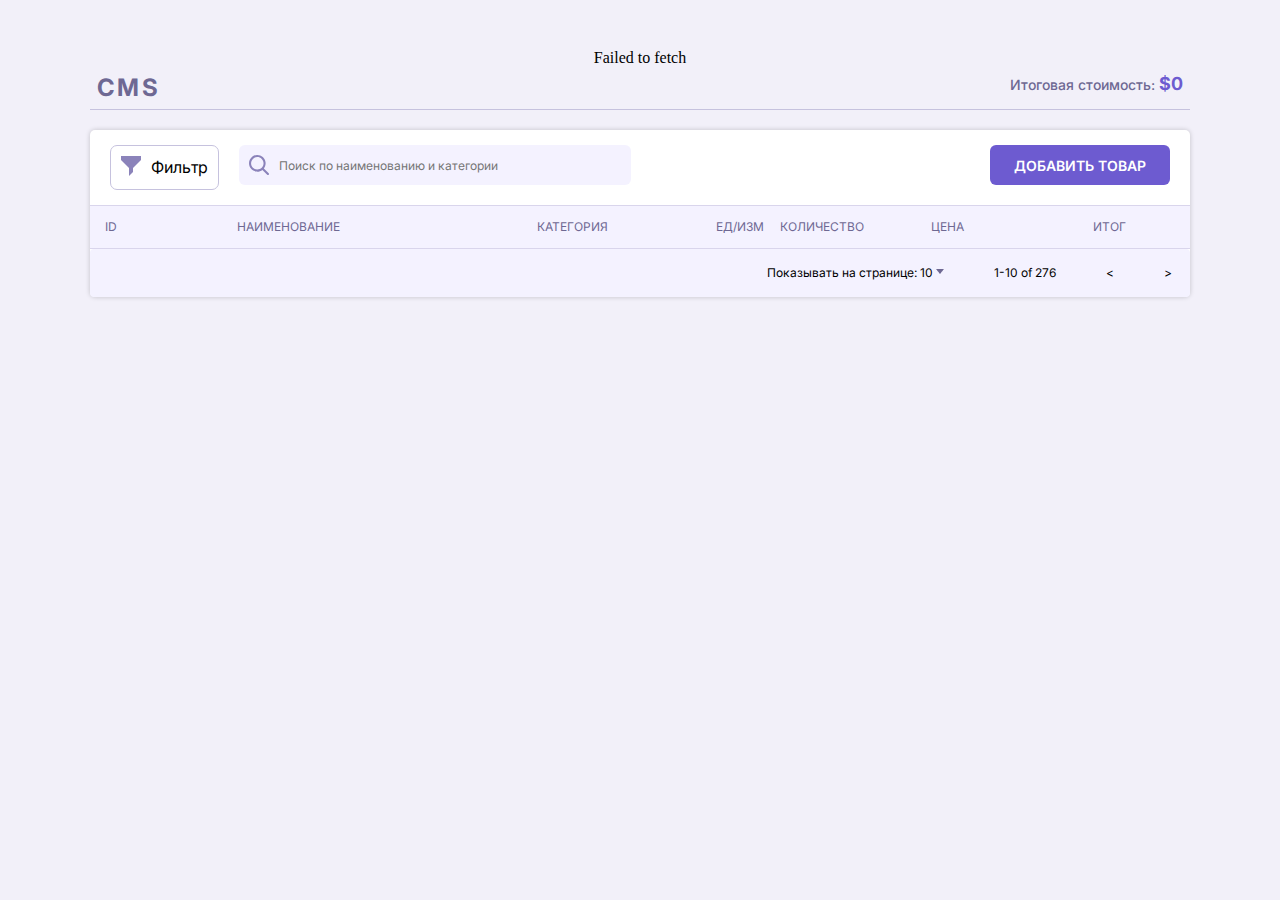
<file: index.html>
<!DOCTYPE html>
<html lang="en">

<head>
    <meta charset="UTF-8">
    <meta name="viewport" content="width=device-width, initial-scale=1.0">
    <title>CMS</title>
    <link rel="stylesheet" href="css/reset.css">
    <link rel="stylesheet" href="css/normalize.css">
    <link rel="stylesheet" href="css/style.css">
  
    <!-- <script src="js/script.js" defer></script> -->
    <script type="module" src="js/mod/init.js" defer></script>
    <link rel="preconnect" href="https://fonts.googleapis.com">
    <link rel="preconnect" href="https://fonts.gstatic.com" crossorigin>
    <link href="https://fonts.googleapis.com/css2?family=Inter:wght@300;600;700&display=swap" rel="stylesheet">
    <script src="js/cms.js" defer></script>
</head>

<body>
    <div class="overlay">
        <div class="module-cms ">
            <form class="first-section" id="first-form">
                <div class="button-cancel">
                    <button class="cancel"><img src="Group 85.svg" alt="" width="30px"></button>
                </div>
                <div class="first-section__text-container">
                    <h2 class="first-section__title">Добавить товар</h2>
                    <!-- <p class="first-section__id-text">id: 201910241</p> -->
                </div>
                <div class="main-section">
                    <div class="main-section__content-container">
                        <!-- <form action="" class="main-section__form-wrapper"> -->
                            <label class="main-section__name-form">Наименование</label>
                            <input type="text" name="name" class="main-section__form" required>
                            <label class="main-section__name-form">Категория</label>
                            <input type="text" name="category" class="main-section__form" required>
                    </div>

                                                                    
                    <div class="main-section__content-container">
                        <label class="main-section__name-form">Описание</label>
                        <textarea  class="main-section__form description" required></textarea>
                    </div>
        <!-- 
                                                                    

                    <div class="main-section__content-container">
                        <label class="main-section__name-form">Описание</label>
                        <textarea name="description" class="main-section__form description" style="resize: none;"
                            required></textarea>
                    </div>
-->

                    <div class="main-section__content-container asd">
                        <label class="main-section__name-form">Единицы измерения</label>
                        <input type="text" name="units" class="main-section__form" required>

                        <label class="main-section__name-form">Дисконт</label>
                        <div class="checkbox">
                            <label class="checkbox style-c">
                                <input type="checkbox" />
                                <div class="checkbox__checkmark"></div>
                            </label>
                            <input type="text" name="discount" class="main-section__form discount-form litle" disabled>
                        </div>
                    </div>
                    <div class="main-section__content-container asd">
                        <label class="main-section__name-form">Количество</label>
                        <input type="number" name="count" class="main-section__form" required>
                        <label class="main-section__name-form">Цена</label>
                        <input type="number" name="price" class="main-section__form" required>
                    </div>
                    <div class="main-section__file">
                        <p class="main-section__error">Изображение не должно
                            превышать размер 1 Мб</p>
                        <input class="add-image" type="file" id="imgSet">Добавить Изображение</input>
                    </div>
                    <img src="/2424579063 1-PhotoRoom.png-PhotoRoom.png" alt="" class="main-section__img">
                    <img src="Vector.svg" alt="" class="main-section__remove">
                </div>
                <div class="first-section__text-footer">
                    <p class="first-section__price">Итоговая стоимость: <span class="first-section__price-text0">$</span><span class="first-section__price-text1">
                            0</span>
                    </p>
                    <!-- <button class="add-product" type="submit">Добавить товар</button> -->
                    <button class="add-product" type="submit" id="fileImg">Добавить товар</button>
                </div>
            </form>
        </div>
    </div>



    <section class="second-section">

        <div class="second-section__line">
            <h2 class="first-section__title">CMS</h2>
            <p class="first-section__price">Итоговая стоимость: <span class="first-section__price-text0">$</span><span class="first-section__price-text">0</span>
            </p>
        </div>

        <div class="table-section">
            <div class="row">
                <div class="table-flex">
                    <div class="table-section__title">
                        <button class="filter">
                            <span class="filter-icn"><img src="filter.png"  alt="" width="20px" height="20px"></span>
                            <span class="filter-txt"><p>Фильтр</p></span>
                        </button>
                    </div>
                    <div>
                        
                    <input type="text" class="input-search" src="" placeholder="Поиск по наименованию и категории">
                    <!-- <img src="Search.svg" alt="" style="margin-left: -385px; margin-bottom: -5px;"> -->
                </div>

                </div>
                <div class="table-section__title-td">
                    <div class="buttona"><button class="add-product">Добавить товар</button></div>
                </div>
            </div>


            <table class="table-section__table">
                <tr class="table-section_tr-th">
                    <th class="table-section__th">ID</th>
                    <th class="table-section__th">НАИМЕНОВАНИЕ</th>
                    <th class="table-section__th">КАТЕГОРИЯ</th>
                    <th class="table-section__th">ЕД/ИЗМ</th>
                    <th class="table-section__th ">КОЛИЧЕСТВО</th>
                    <th class="table-section__th">ЦЕНА</th>
                    <th class="table-section__th">ИТОГ</th>
                    <th></th>
                    
                </tr>
            </table>
            <div class="footer">
                <div class="footer-number">Показывать на странице: 10 <img src="Polygon 3.png" alt="Polygon" class="polygon"></div><div class="footer-number">1-10 of 276</div><div class="footer-number"><</div><div>></div></div>
            </div>
        </div>
    </section>
</body>

</html>
</file>
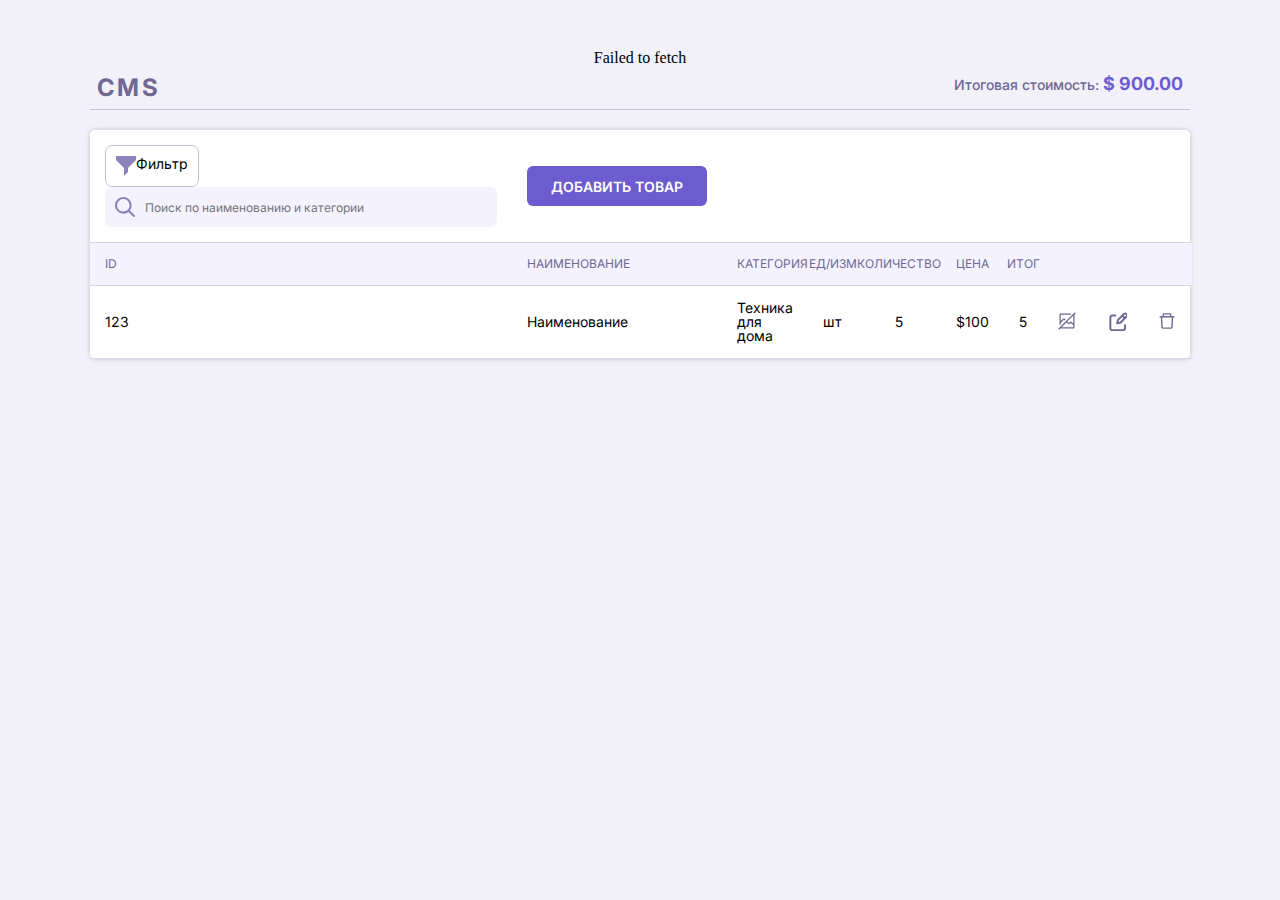
<file: cms.html>
<!DOCTYPE html>
<html lang="en">

<head>
    <meta charset="UTF-8">
    <meta name="viewport" content="width=device-width, initial-scale=1.0">
    <title>cms</title>
    <link rel="stylesheet" href="css/reset.css">
    <link rel="stylesheet" href="css/normalize.css">
    <link rel="stylesheet" href="css/style.css">
    <link rel="preconnect" href="https://fonts.googleapis.com">
    <link rel="preconnect" href="https://fonts.gstatic.com" crossorigin>
    <link href="https://fonts.googleapis.com/css2?family=Inter:wght@300;600;700&display=swap" rel="stylesheet">
    <script type="module" src="cms.html" defer></script>
    <script src="js/cms.js" defer></script>
</head>

<body>
    <section class="second-section">
        <div class="second-section__line">
            <h2 class="first-section__title">CMS</h2>
            <p class="first-section__price">Итоговая стоимость: <span class="first-section__price-text">$ 900.00</span></p>
        </div>
            <table class="table-section">
                <tr>
                    <td class="table-section__title-td">
                        <button class="filter">
                            <img src="filter.png" alt="" width="20px" height="20px">
                            <p>Фильтр</p>
                        </button>
                        <input type="text" class="input-search" placeholder="Поиск по наименованию и категории">
                    </td>
                    <td class="table-section__title-td">
                        <button class="add-product" type="submit">Добавить товар</button>
                    </td>
                </tr>
                <tr class="table-section_tr-th">
                    <th class="table-section__th">ID</th>
                    <th class="table-section__th">НАИМЕНОВАНИЕ</th>
                    <th class="table-section__th">КАТЕГОРИЯ</th>
                    <th class="table-section__th">ЕД/ИЗМ</th>
                    <th class="table-section__th">КОЛИЧЕСТВО</th>
                    <th class="table-section__th">ЦЕНА</th>
                    <th class="table-section__th">ИТОГ</th>
                    <th></th>
                    <th></th>
                    <th></th>
                </tr>
                <tr>
                    <td>123</td>
                    <td>Наименование</td>
                    <td>Техника для дома</td>
                    <td>шт</td>
                    <td>5</td>
                    <td>$100</td>
                    <td>5</td>
                    <td><img src="carbon_no-image.svg" alt="" width="20px" height="20px"></td>
                    <td><img src="akar-icons_edit.svg" alt="" width="20px" height="20px"></td>
                    <td><img src="remove.svg" alt="" width="20px" height="20px"></td>
                </tr>
                <!-- <tr class="table-section_tr-th"></tr> -->
            </table>

            <div class="tableContainer"></div>
    </section>
</body>

</html>
</file>
<file: css/style.css>
* {
  box-sizing: border-box;
}

body {
  display: flex;
  align-items: center;
  justify-content: center;
  flex-direction: column;
  padding: 0px;
  background: var(--Backgrounds-Parent, #F2F0F9);
  margin: 50px;
}

.first-section {
  display: flex;
  flex-direction: column;
  max-width: 580px;
  flex-wrap: wrap;
}

.first-section__text-container {
  display: flex;
  align-items: center;
  justify-content: space-between;
  border-bottom: 1px solid #C6C2DE;
  padding: 21px;
  margin-bottom: 21px;
}

.first-section__title {
  display: flex;
  color: var(--Fonts-Primary-Variant, #6E6893);
  font-family: Inter;
  font-size: 24px;
  font-style: normal;
  font-weight: 700;
  line-height: normal;
  letter-spacing: 2.4px;
  text-transform: uppercase;
}

.first-section__id-text {
  color: #C5C5C5;
  font-family: Inter;
  font-size: 10px;
  font-style: normal;
  font-weight: 600;
  line-height: normal;
  text-transform: uppercase;
}

.first-section__price {
  max-width: 250px;
  color: var(--Fonts-Primary-Variant, #6E6893);
  font-family: Inter;
  font-size: 14px;
  font-style: normal;
  font-weight: 500;
  line-height: normal;
}

.first-section__price-text0{
  color: var(--Primary, #6D5BD0);
  font-family: Inter;
  font-size: 18px;
  font-style: normal;
  font-weight: 700;
  line-height: normal;
}

.first-section__price-text {
  color: var(--Primary, #6D5BD0);
  font-family: Inter;
  font-size: 18px;
  font-style: normal;
  font-weight: 700;
  line-height: normal;
}

.first-section__price-text1 {
  color: var(--Primary, #6D5BD0);
  font-family: Inter;
  font-size: 18px;
  font-style: normal;
  font-weight: 700;
  line-height: normal;
}

.first-section__text-footer {
  display: flex;
  align-items: center;
  justify-content: space-between;
  padding: 0px 28px;
}

.main-section {
  display: flex;
  flex-wrap: wrap;
  justify-content: center;
  align-self: flex-end;
  gap: 15px;
  background: #fff;
  padding: 28px;
  margin-bottom: 28px;
  max-width: 580px;
  border-radius: 6px;
}

.main-section__content-container {
  display: flex;
  flex-direction: column;
  
}

.main-section__left-wrapper {
  display: flex;
}

.main-section__form-wrapper {
  display: flex;
  flex-direction: column;
  gap: 5px;
  margin-bottom: 12px;
}

.main-section__form {
  width: 250px;
  height: 40px;
  border: none;
  background: #F4F2FF;
  border-radius: 6px;
}

.main-section__name-form {
  color: var(--Fonts-Primary-Variant, #6E6893);
  font-family: Inter;
  font-size: 12px;
  font-style: normal;
  font-weight: 600;
  line-height: normal;
  letter-spacing: 0.6px;
  text-transform: uppercase;
}

.main-section__checkbox {
  border: none;
  border-radius: 20px;
  width: 40px;
  height: 40px;
}

.main-section__file {
  display: flex;
  width: 100%;
  gap: 24px;
  justify-content: right;
  max-width: 580px;
}

.main-section__img {
  display: none;
  z-index: 1;
  padding: 30px;
}

.main-section__error {
  display: none;
  max-width: 250px;
  color: #D80101;
  text-align: center;
  font-family: Inter;
  font-size: 14px;
  font-style: normal;
  font-weight: 700;
  line-height: normal;
  letter-spacing: 1.4px;
  text-transform: uppercase;
}

.main-section__remove {
  display: none;
  position: absolute;
  top: 645px;
  z-index: 5000;
}

.description {
  height: 95.2px;
}

.checkbox {
  display: flex;
  align-items: center;
  flex-direction: row;
  gap: 10px;
}

.litle {
  width: 200px;
}

.discount-form {
  margin-left: 10px;
}

#imgSet::file-selector-button {
  display: none;
}

.add-image {
  width: 250px;
  height: 40px;
  border-radius: 6px;
  background: var(--Primary, #6D5BD0);
  color: var(--Backgrounds-Primary, #FFF);
  font-family: Inter;
  font-size: 14px;
  font-style: normal;
  font-weight: 600;
  line-height: normal;
  text-transform: uppercase;
  border: none;
}

.add-product {
  width: 180px;
  height: 40px;
  border-radius: 6px;
  background: var(--Primary, #6D5BD0);
  color: var(--Backgrounds-Primary, #FFF);
  font-family: Inter;
  font-size: 14px;
  font-style: normal;
  font-weight: 600;
  line-height: normal;
  text-transform: uppercase;
  border: none;
}

.main-section__img:hover {
  background: #000;
  opacity: 0.8;
}

.cancel {
  position: absolute;
  top: 20px;
  right: 20px;
  background: none;
  border: none;
}

.second-section {
  display: flex;
  flex-direction: column;
  width: 1100px;
  font-family: Inter;
}

.second-section__line {
  display: flex;
  justify-content: space-between;
  border-bottom: 1px solid #C6C2DE;
  padding: 7px;
  margin-bottom: 20px;
  width: 1100px;
}

/*# sourceMappingURL=style.css.map */
.table-section__table {
  width: 100%;
}

.table-section {
  display: flex;
  width: 100%;
  background: #FFFFFF;
  box-shadow: 0px 0px 5px 0px #00000033;
  border-radius: 5px;
  /* padding: 15px 20px; */
  justify-content: space-between;
  flex-direction: column;
}

.table-section__title-td {
  margin: 15px 20px;
}

.table-flex {
  display: flex;
  padding: 15px 20px;

}

.filter {
  display: flex;
  padding: 10px;
  border: 1px solid #C6C2DE;
  border-radius: 7px;
  background: none;
  margin-right: 20px;
}
.filter-icn {
  padding-right: 10px;
}

.filter-txt {
  margin-top: 2px;
}

.input-search {
  border: none;
  background: url(/Search.svg) no-repeat center left;
  background-position: 10px;
  background-color: #F4F2FF;
  width: 392px;
  height: 40px;
  border-radius: 6px;
  padding: 0px 40px;
  font-size: 12px;
  font-weight: 400;
  line-height: 14.52px;
  text-align: left;
}



.icons-img {
  display: flex;
  gap: 10px;
  padding-top: 20px;
}


td {
  font-size: 14px;
  padding: 15px 15px 15px;
  vertical-align: middle;
  
}



.table-section_tr-th {
  background: #F4F2FF;
  width: 1100px;
  padding: 15px;
  

}

tr {
  border-bottom: solid 1px #D9D5EC;
  padding-top: 21px;
  padding-bottom: 22px;
  /* text-align: center; */
}

td:nth-child(4),
td:nth-child(5),
td:nth-child(6),
td:nth-child(7) {
  text-align: center;

}

/* td:nth-child(8),
td:nth-child(9),
td:nth-child(10) {
  text-align: end;
} */

th:nth-child(1){
  margin-left: 15px;
  padding-left: 15px;
  }

th:nth-child(2){
width: 300px;
padding-left: 15px;
}
th:nth-child(3){
  width: 182px;
  padding-left: 15px;
}

th:nth-child(4){
  width: 72px;
}

th:nth-child(5){
  width: 91px;
}

th:nth-child(4),
th:nth-child(5),
th:nth-child(6),
th:nth-child(7) {
  text-align: center;
}

th {
  text-align: left;
  font-size: 12px;
  
}

.table-section__th {
  color: #6E6893;
  /* font-size: 12px; */
  padding: 15px 0px;
}

.table-section_td {
  display: flex;
  min-width: 10px;
}

/* .table-section__th:nth-child(1){

} */

.module-cms {
  display: none;
  position: fixed;
  margin: 0;
  top: 15%;
  left: 35%;
}



.overlay {
  display: none;
  position: fixed;
  width: 780px;
  height: 600px;
  top: 15%;
  left: 30%;
  right: 0;
  bottom: 0;
  background-color: #F4F2FF;
  border-radius: 10px;
  border: 1px solid #6e689360;
  /* z */
}

.second-section {
  display: block;
}

.checkbox.style-c {
  display: inline-block;
  position: relative;
  padding-left: 30px;
  cursor: pointer;
  -webkit-user-select: none;
  -moz-user-select: none;
  -ms-user-select: none;
  user-select: none;
}

.checkbox.style-c input {
  position: absolute;
  opacity: 0;
  cursor: pointer;
  height: 0;
  width: 0;
}

.checkbox.style-c input:checked~.checkbox__checkmark {
  background-color: #F4F2FF;
}

.checkbox.style-c input:checked~.checkbox__checkmark:after {
  opacity: 1;
}

.checkbox.style-c:hover input~.checkbox__checkmark {
  background-color: #F4F2FF;
}

.checkbox.style-c:hover input:checked~.checkbox__checkmark {
  background-color: #F4F2FF;
}

.checkbox.style-c .checkbox__checkmark {
  position: absolute;
  top: -20px;
  left: 0;
  height: 40px;
  width: 40px;
  background-color: #F4F2FF;
  transition: background-color 0.25s ease;
  border-radius: 4px;
}

.checkbox.style-c .checkbox__checkmark:after {
  content: '';
  background-image: url('../Vector.svg');
  position: absolute;
  left: 10px;
  top: 10px;
  width: 40px;
  height: 40px;
  background-repeat: no-repeat;
  /* border: solid 1px #333;
  border-radius: 2px;
  border-width: 0 2px 2px 0; */
  /* transform: rotate(45deg); */
  opacity: 0;
  transition: opacity 0.25s ease;
}

.checkbox.style-c .checkbox__body {
  color: #333;
  line-height: 1.4;
  font-size: 16px;
}

.row {
  display: flex;
  justify-content: space-between;
  border-bottom: solid 1px #D9D5EC;

  /* padding-bottom: 15px; */
}

.footer {
  display: flex;
  flex-direction: row;
  justify-content: end;
  padding: 18px;
  background-color: #F4F2FF;
  border-radius: 4px;
  font-size: 12px;
}

.footer-number {
  padding-right: 50px;
}

.polygon {
  padding-bottom: 3px;
}
</file>
